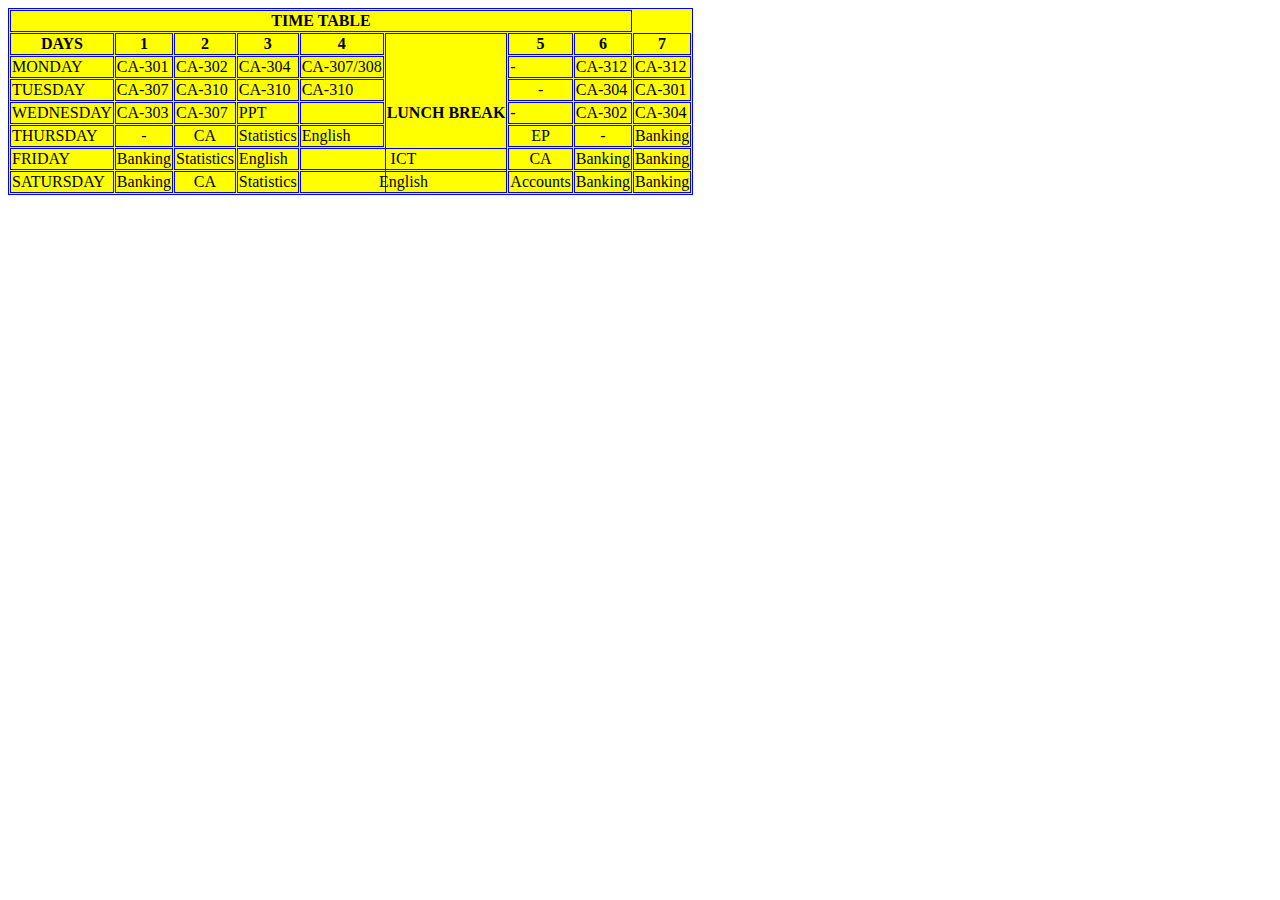
<file: My Project/schedule.html>
<!DOCTYPE html>
<html>

   <head>
      <title>TIME TABLE</title>
   </head>
	
   <body>
      <table border = "1" cellspacing="1" bordercolor="blue" bgcolor="yellow">
         <tr>
            <th colspan="8">TIME TABLE</th>
         </tr>
         
         <tr>
            <th>DAYS</th>
            <th>1</th>
            <th>2</th>
            <th>3</th>
            <th>4</th>
             <th rowspan="7">LUNCH BREAK</th>
            <th>5</th>
            <th>6</th>
            <th>7</th>
            
            
         </tr>
         <tr>
             <td>MONDAY</td>
             <td>CA-301</td>
             <td>CA-302</td>
             <td>CA-304</td>
             <td>CA-307/308</td>
             <td>-</td>
             <td>CA-312</td>
             <td>CA-312</td>
             
         </tr>
         <tr>
             <td>TUESDAY</td>
             <td>CA-307</td>
             <td>CA-310</td>
             <td>CA-310</td>
             <td>CA-310</td>
             <td align="center">-</td>
             <td>CA-304</td>
             <td>CA-301</td>
             
         </tr>
         <tr>
             <td>WEDNESDAY</td>
             <td>CA-303</td>
             <td>CA-307</td>
             <td>PPT</td>
             <td align="center"></td></td>
             <td>-</td>
             <td>CA-302</td>
             <td>CA-304</td>
             
         </tr>
         <tr>
             <td>THURSDAY</td>
             <td align="center">-</td>
             <td align="center">CA</td>
             <td>Statistics</td>
             <td>English</td>
             <td align="center">EP</td>
             <td align="center">-</td>
             <td>Banking</td>
             
         </tr>
         <tr>
             <td>FRIDAY</td>
             <td>Banking</td>
             <td>Statistics</td>
             <td>English</td>
             <td colspan="2" align="center">ICT</td>
             <td align="center">CA</td>
             <td>Banking</td>
             <td>Banking</td>
         </tr>
         <tr>
             <td>SATURSDAY</td>
             <td>Banking</td>
             <td align="center">CA</td>
             <td>Statistics</td>
             <td colspan="2" align="center">English</td>
             <td>Accounts</td>
             <td>Banking</td>
             <td>Banking</td>
         </tr>
         
      </table>
      
   </body>
</html>
</file>
